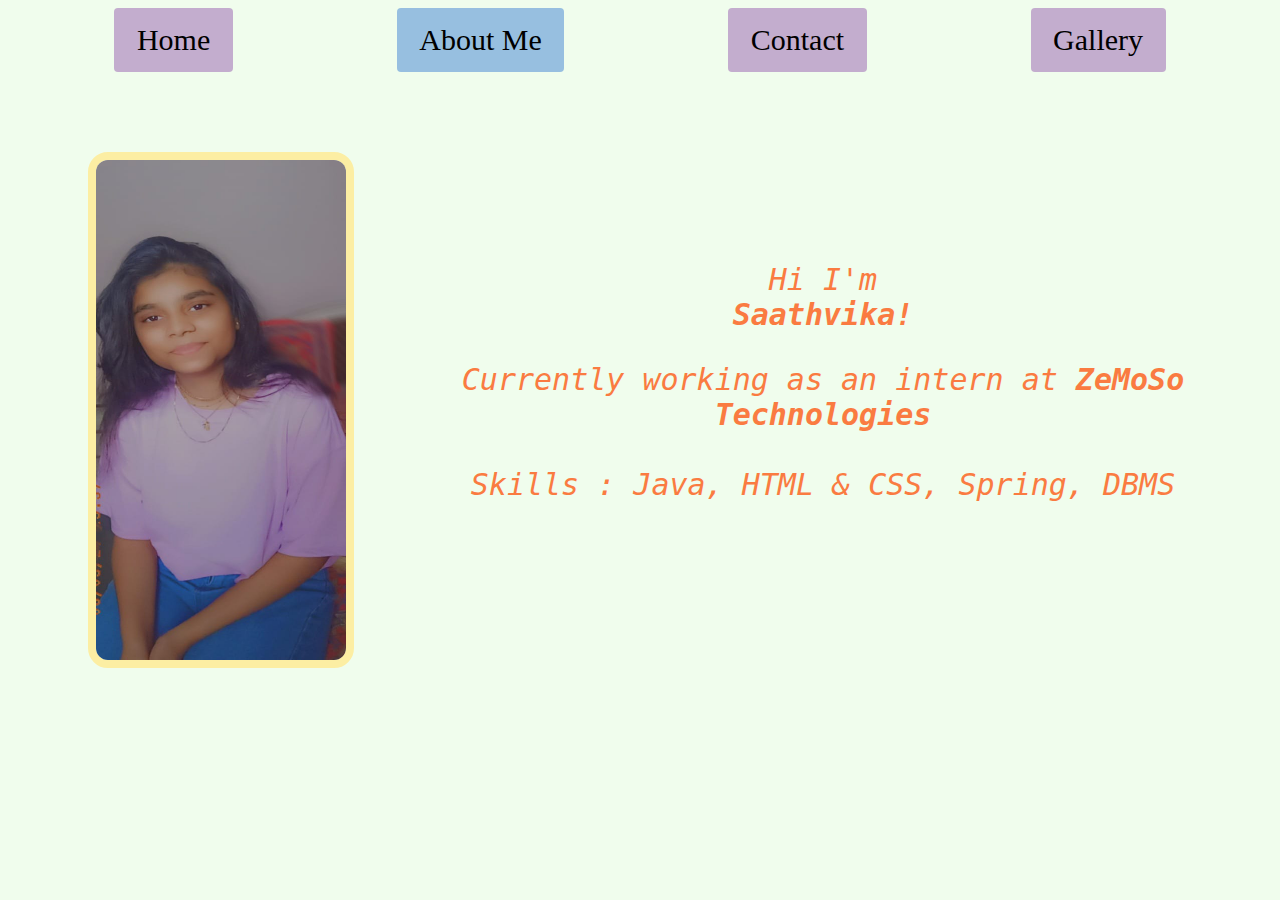
<file: HTML/about.html>
<!DOCTYPE html>
<html>
    <head>
        <title>About Me</title>

        <link href="../CSS/style.css" type="text/css" rel="stylesheet">
    </head>

    <body>

        <nav>
            <ul class="navigation">
            <li><a href="index.html" >Home</a></li>
            <li><a href="about.html" class="current">About Me</a></li>
            <li><a href="contact.html" >Contact</a></li>
            <li><a href="gallery.html" >Gallery</a></li>
            </ul>
        </nav>

       <div class="picture">
           <img src="../IMG/pic.jpeg" alt="My Pic">
       </div>

       <div class="content">
        <p>Hi I'm <br> <strong>Saathvika!</strong></p>
        <p>Currently working as an intern at <strong >ZeMoSo Technologies</strong> <br><br> 
            Skills : Java, HTML & CSS, Spring, DBMS</p>
       </div>

    </body>
</html>
</file>
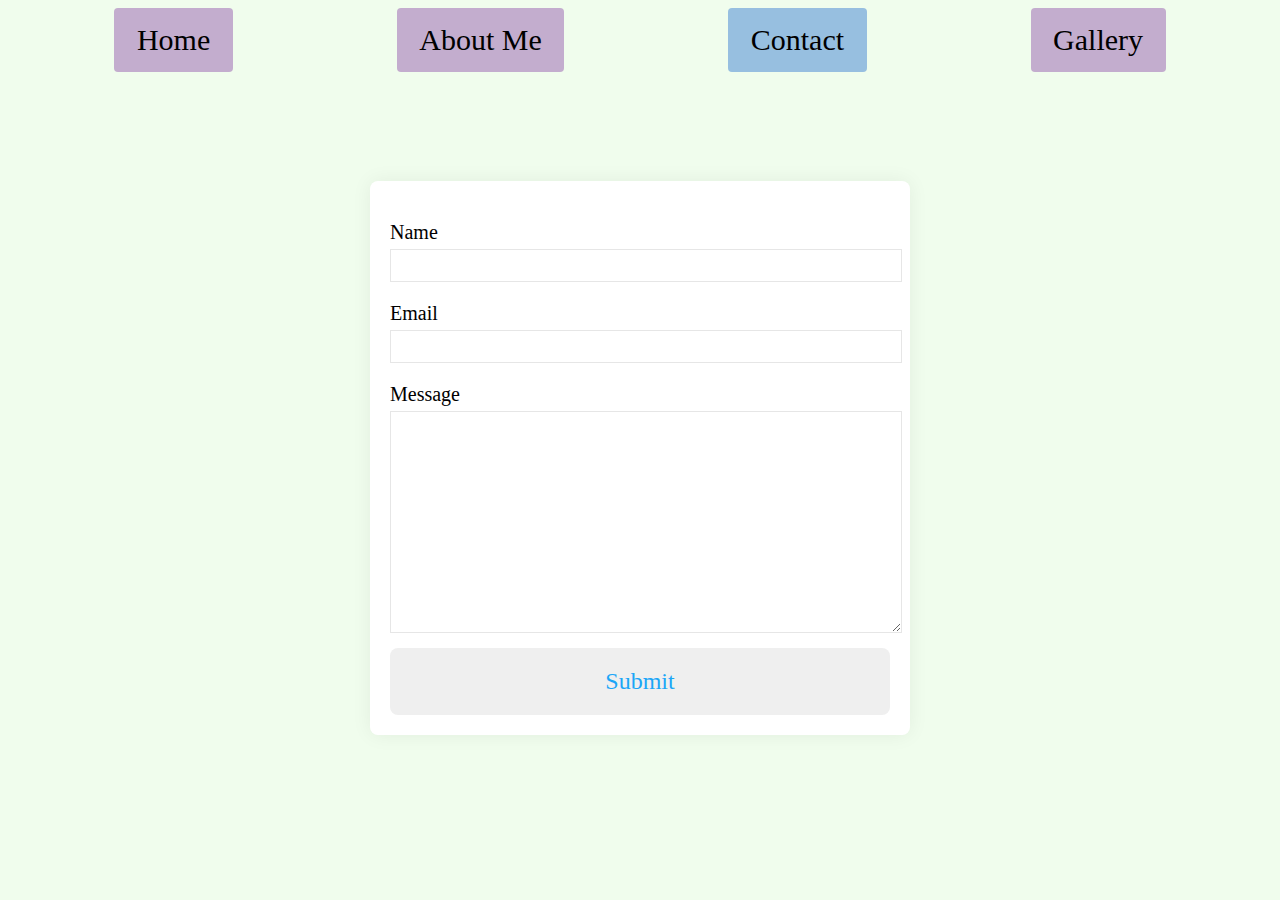
<file: HTML/contact.html>
<!DOCTYPE html>
<html>
    <head>
        <title>Contact</title>

        <link href="../CSS/style.css" type="text/css" rel="stylesheet">
    </head>

    <body>

      <nav>
        <ul class="navigation">
        <li><a href="index.html" >Home</a></li>
        <li><a href="about.html" >About Me</a></li>
        <li><a href="contact.html" class="current">Contact</a></li>
        <li><a href="gallery.html" >Gallery</a></li>
        </ul>
    </nav>

        <div class="info">
            <p ></p>
        </div>

        <section>
            <div class="container">
              <form action="https://formspree.io/f/xzbokjpr" method="POST" id="my-form">
          
                <div class="form-group">
                  <label for="name">Name</label>
                  <input type="text" id="name" name="name">
                </div>
          
                <div class="form-group">
                  <label for="email">Email</label>
                  <input type="email" id="email" name="email">
                </div>
          
                <div class="form-group">
                  <label for="message">Message</label>
                  <textarea name="message" id="message" cols="30" rows="10"></textarea>
                </div>
          
                <button type="submit">Submit</button>
              </form>
            </div>
            <div id="status"></div>
          </section>

    </body>
</html>
</file>
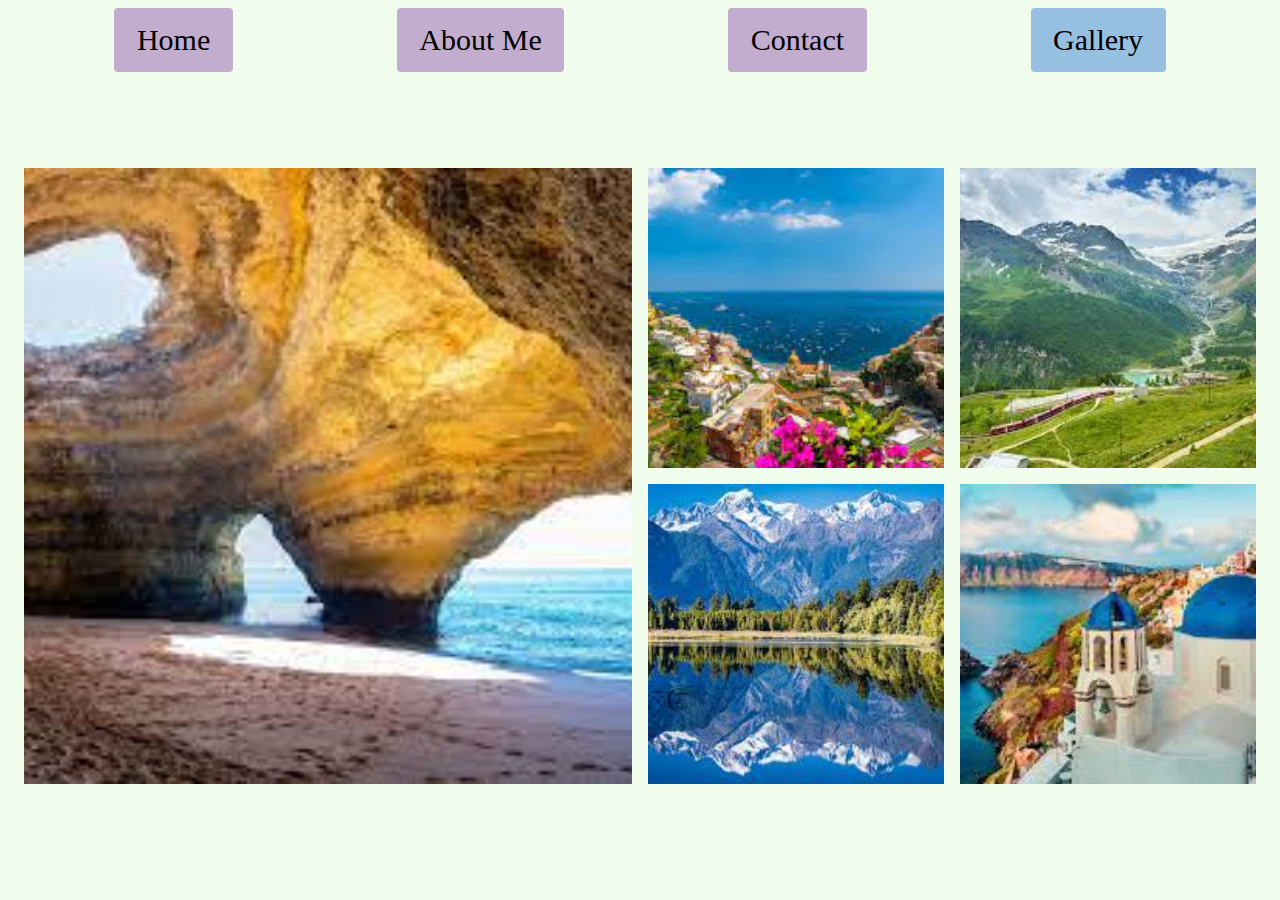
<file: HTML/gallery.html>
<!DOCTYPE html>
<html>
    <head>
        <title>Gallery</title>

        <link href="../CSS/style.css" type="text/css" rel="stylesheet">
    </head>

    <body>

        <nav>
            <ul class="navigation">
            <li><a href="index.html" >Home</a></li>
            <li><a href="about.html" >About Me</a></li>
            <li><a href="contact.html" >Contact</a></li>
            <li><a href="gallery.html" class="current">Gallery</a></li>
            </ul>
        </nav>
        
        <div class="image-grid">
            <img class="image-grid-col-2 image-grid-row-2" src="../IMG/6.jpeg" alt="Scenary">
            <img src="../IMG/2.jpeg" alt="Scenary">
            <img src="../IMG/3.jpeg" alt="Scenary">
            <img src="../IMG/4.jpeg" alt="Scenary">
            <img src="../IMG/5.jpeg" alt="Scenary">
        </div>


    </body>
</html>
</file>
<file: CSS/style.css>
.navigation{
  margin: 0;
  padding: 0;
  list-style-type: none;
  text-align: center;
}

.navigation li{
  display: inline;
  letter-spacing: normal;
  padding: 80px;
}

.navigation a{
  color: rgb(0, 0, 0);
  display: inline-block;
  padding: 0.5em 0.75em;
  background-color: rgb(195, 173, 206);
  border-radius: 4px;
  text-decoration: none;
  font-size: 30px;
}

.navigation a:hover{
  background-color: rgb(195, 173, 206);
}

.navigation .current{
  background-color: rgb(151, 191, 224);
}
.welcome{
    color: rgb(250, 123, 65);
    font-weight: bolder;
    text-align: center;
    font-size: 100px;
    padding-top: 150px;
}

body{
  background-color: rgb(240, 253, 237);
}
.picture img {
    height: 500px;
    width: 250px;
    /* padding: 20px; */
    margin: 80px;
    float: left;
    border: 8px rgb(252, 238, 163) solid;
    border-radius: 20px;
}

.content {
    text-align: center;
    font-size: 30px;
    font-style: italic;
    font-family:monospace;
    color: rgb(250, 123, 65);
    margin-top: 100px;
    padding: 60px;
}

.image-grid {
    --gap: 16px;
    --num-cols: 4;
    --row-height: 300px;
  
    box-sizing: border-box;
    padding: var(--gap);
  
    display: grid;
    grid-template-columns: repeat(var(--num-cols), 1fr);
    grid-auto-rows: var(--row-height);
    gap: var(--gap);
    margin-top: 80px;
  }
  
  .image-grid > img {
    width: 100%;
    height: 100%;
    object-fit: cover;
  }
  
  .image-grid-col-2 {
    grid-column: span 2;
  }
  
  .image-grid-row-2 {
    grid-row: span 2;
  }
  
  section {
    height: 780px;
    width: 100%;
    background-color: rgb(240, 253, 237);;
    display: flex;
    align-items: center;
    justify-content: center;
    flex-direction: column;
  }
  .container {
    width: 90%;
    max-width: 500px;
    margin: 0 auto;
    padding: 20px;
    box-shadow: 0px 0px 20px #00000010;
    background-color: white;
    border-radius: 8px;
    margin-bottom: 20px;
  }
  .form-group {
    width: 100%;
    margin-top: 20px;
    font-size: 20px;
  }
  .form-group input,
  .form-group textarea {
    width: 100%;
    padding: 5px;
    font-size: 18px;
    border: 1px solid rgba(128, 128, 128, 0.199);
    margin-top: 5px;
  }
  
  textarea {
    resize: vertical;
  }
  button[type="submit"] {
    width: 100%;
    border: none;
    outline: none;
    padding: 20px;
    font-size: 24px;
    border-radius: 8px;
    font-family: "Montserrat";
    color: rgb(27, 166, 247);
    text-align: center;
    cursor: pointer;
    margin-top: 10px;
    transition: 0.3s ease background-color;
  }
  button[type="submit"]:hover {
    background-color: rgb(214, 226, 236);
  }
  #status {
    width: 90%;
    max-width: 500px;
    text-align: center;
    padding: 10px;
    margin: 0 auto;
    border-radius: 8px;
  }
  #status.success {
    background-color: rgb(211, 250, 153);
    animation: status 4s ease forwards;
  }
  #status.error {
    background-color: rgb(250, 129, 92);
    color: white;
    animation: status 4s ease forwards;
  }
  @keyframes status {
    0% {
      opacity: 1;
      pointer-events: all;
    }
    90% {
      opacity: 1;
      pointer-events: all;
    }
    100% {
      opacity: 0;
      pointer-events: none;
    }
  }
</file>
